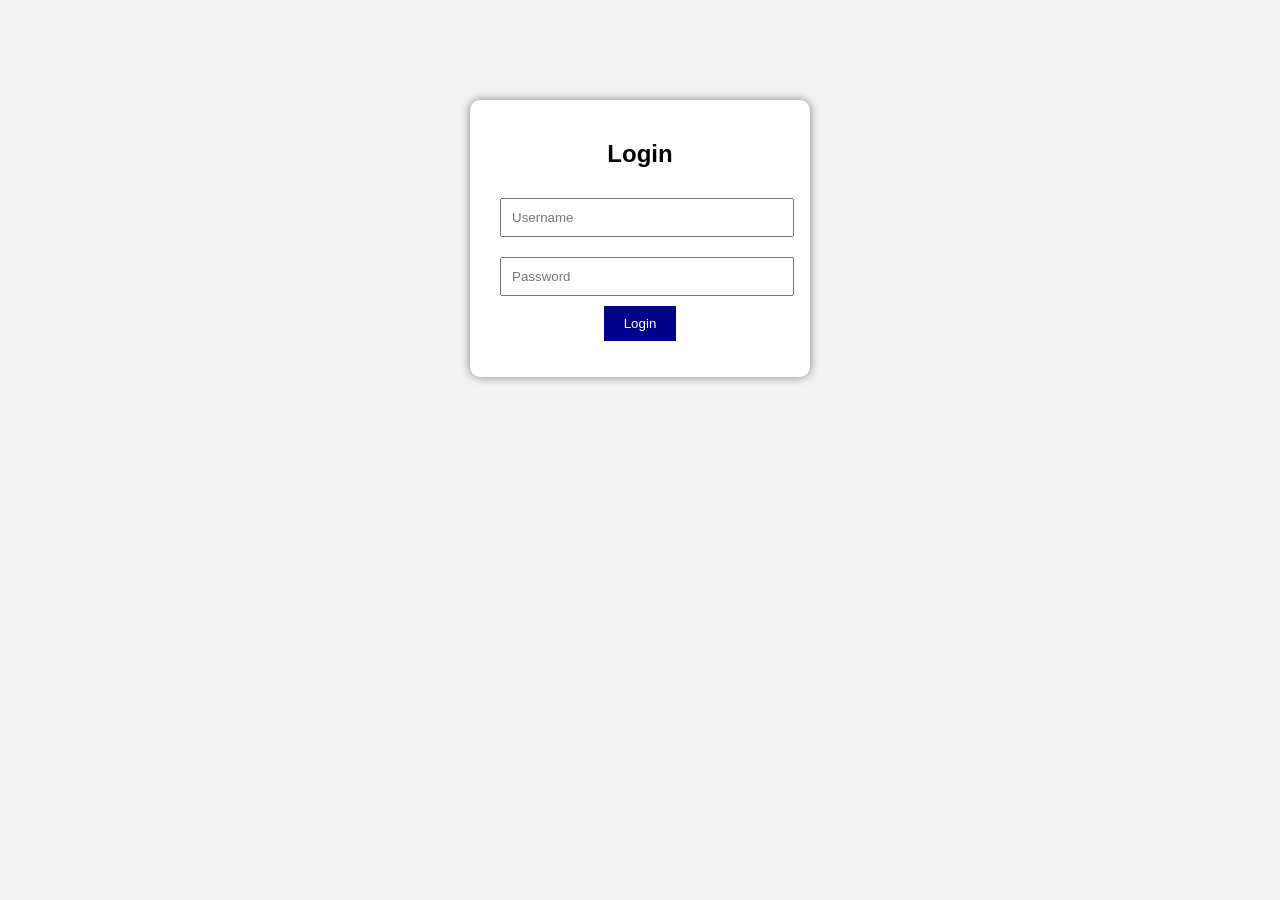
<file: index.html>
<!DOCTYPE html>
<html>
<head>
    <title>Login Page</title>
    <link rel="stylesheet" href="style.css">
</head>
<body>

<div class="login-box">
    <h2>Login</h2>

    <input type="text" id="username" placeholder="Username">
    <input type="password" id="password" placeholder="Password">

    <button onclick="login()">Login</button>

    <p id="message"></p>
</div>

<script src="script.js"></script>
</body>
</html>
</file>
<file: style.css>
body{
    font-family: Arial;
    background:#f2f2f2;
    text-align:center;
}

.login-box,
.dashboard{
    width:300px;
    margin:100px auto;
    padding:20px;
    background:white;
    border-radius:10px;
    box-shadow:0 0 10px gray;
}

input{
    width:90%;
    padding:10px;
    margin:10px;
}

button{
    padding:10px 20px;
    background:darkblue;
    color:white;
    border:none;
    cursor:pointer;
}
</file>
